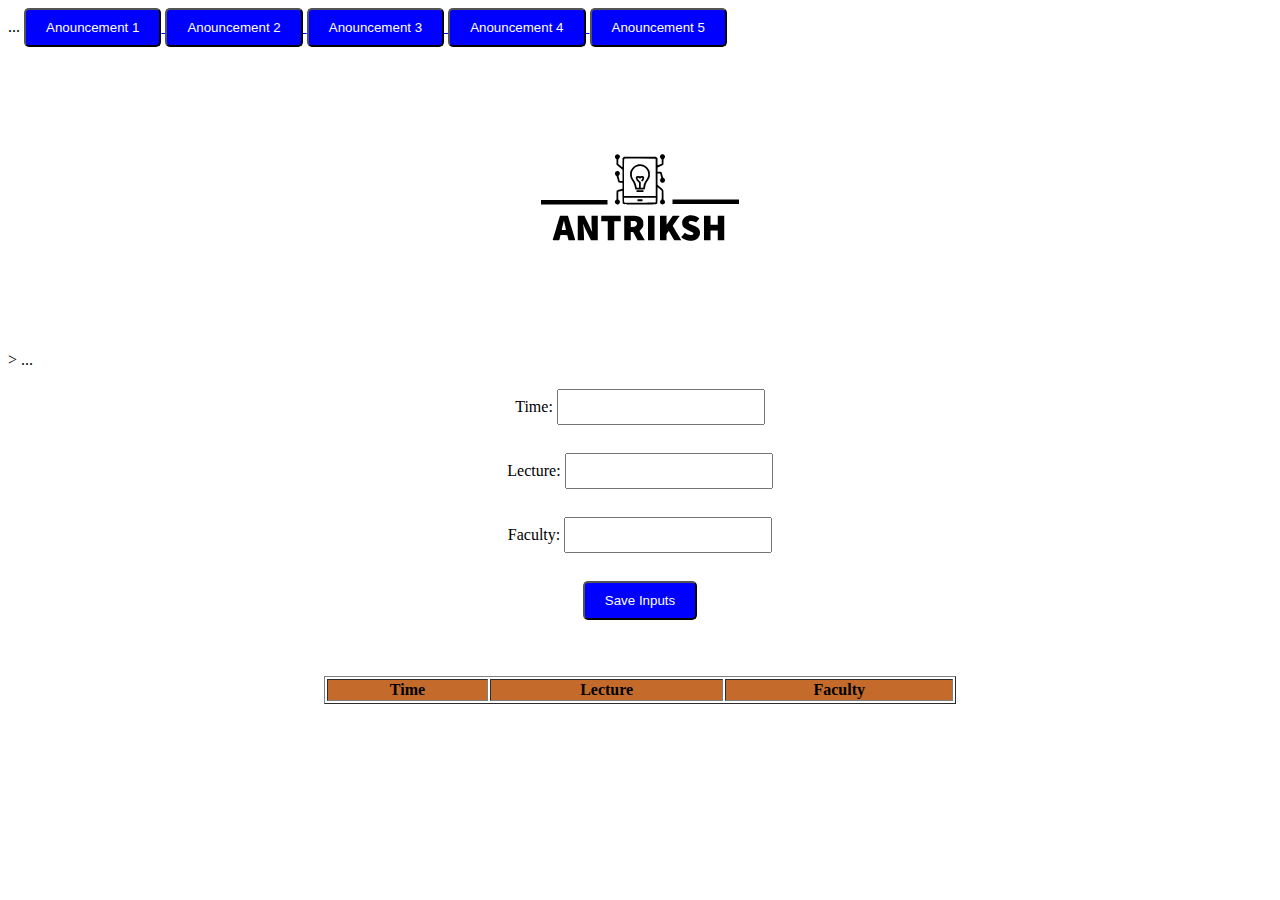
<file: index.html>
<!DOCTYPE html>
<html>
  <head>
    <title>Antrish</title>
  </head>
  <body>
    ...
    <a href="new.html"target="_blank"><button>Anouncement 1</button>
    </a>
    <a href="new.html"target="_blank"><button>Anouncement 2</button>
    </a>
    <a href="new.html"target="_blank"><button>Anouncement 3</button>
    </a>
    <a href="new.html"target="_blank"><button>Anouncement 4</button>
    </a>
    <a href="new.html"target="_blank"><button>Anouncement 5</button>
    </a>
  
      <div style="text-align: center;"><img src="logo img/download.svg" 
        style="width: 300px; height: 300px;"></div>
       >
    </a>
    ...
  </body>
</html>

<html>
    <head>
        <link rel="stylesheet" href="css of display/css.css">
       
        </head>
  <body>
    <form>
      <label for="input1">Time:</label>
      <input type="text" id="input1" name="input1"><br><br>
      <label for="input2">Lecture:</label>
      <input type="text" id="input2" name="input2"><br><br>
      <label for="input3">Faculty:</label>
      <input type="text" id="input3" name="input3"><br><br>
      <button type="button" onclick="saveInputs()">Save Inputs</button>
    </form>
    <br><br>
    <table id="list" border="1">
      <tr>
        <th>Time</th>
        <th>Lecture</th>
        <th>Faculty</th>
      </tr>
    </table>
    <script>
      function saveInputs() {
        var input1 = document.getElementById("input1").value;
        var input2 = document.getElementById("input2").value;
        var input3 = document.getElementById("input3").value;
        var table = document.getElementById("list");

        var row = table.insertRow();
        var cell1 = row.insertCell(0);
        var cell2 = row.insertCell(1);
        var cell3 = row.insertCell(2);
        cell1.innerHTML = input1;
        cell2.innerHTML = input2;
        cell3.innerHTML = input3;
        
        cell1.setAttribute("contentEditable","true");
        cell2.setAttribute("contentEditable","true");
        cell3.setAttribute("contentEditable","true");
      }
    </script>
  </body>
</html>
</file>
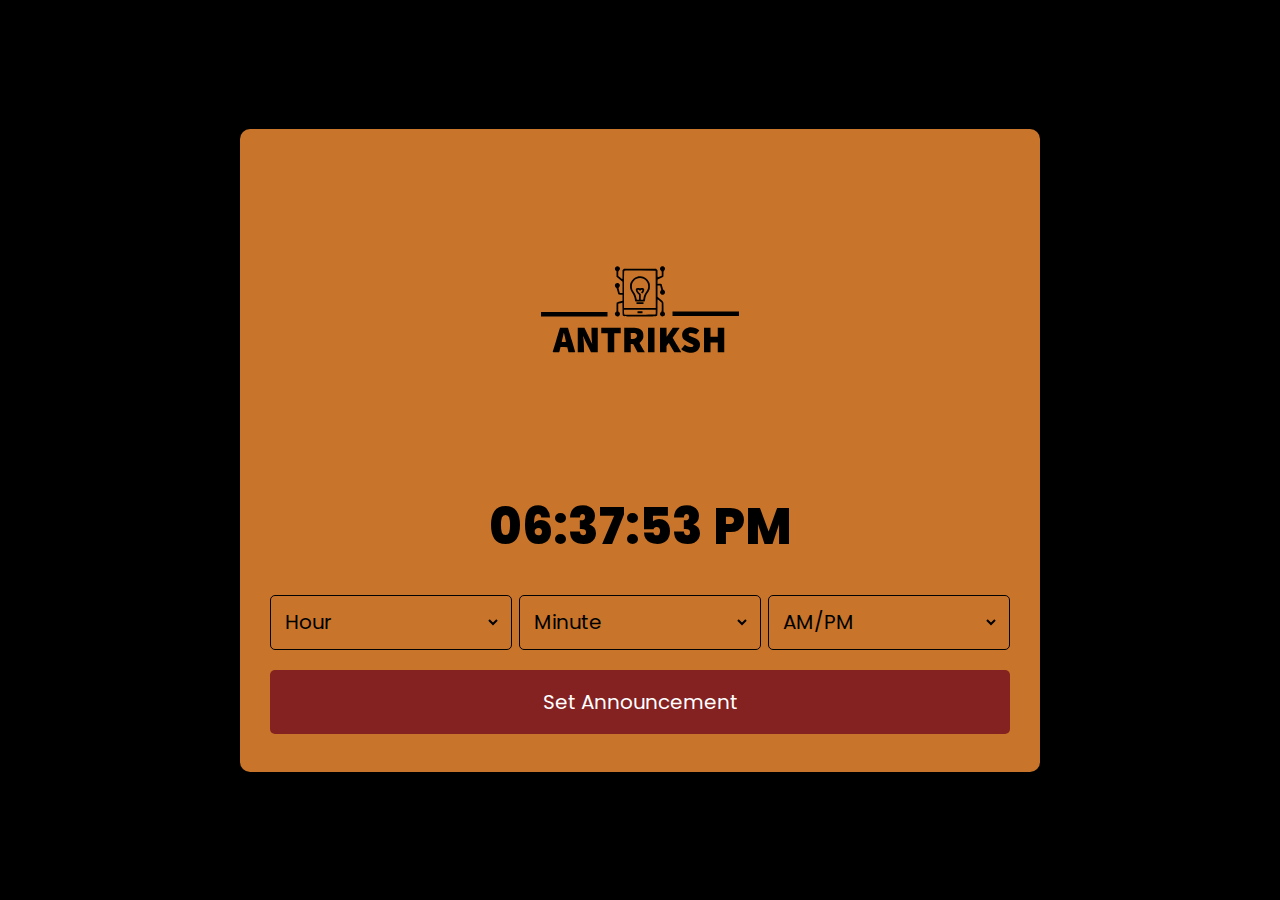
<file: new.html>
<!DOCTYPE html>
<html lang="en" dir="ltr">
  <head>
    <meta charset="utf-8">
    <title>anouncement system</title>
    <link rel="stylesheet" href="css of audio/style.css">
    <meta name="viewport" content="width=device-width, initial-scale=1.0">
  </head>
  <body>
    <div class="wrapper">
      <img src="logo img/download.svg" alt="logo">
      <h1>00:00:00 PM</h1>
      <div class="content">
        <div class="column">
          <select>
            <option value="Hour" selected disabled hidden>Hour</option>
          </select>
        </div>
        <div class="column">
          <select>
            <option value="Minute" selected disabled hidden>Minute</option>
          </select>
        </div>
        <div class="column">
          <select>
            <option value="AM/PM" selected disabled hidden>AM/PM</option>
          </select>
        </div>
      </div>
      <button>Set Announcement</button>
    </div>

    <script>
      const currentTime = document.querySelector("h1"),
content = document.querySelector(".content"),
selectMenu = document.querySelectorAll("select"),
setAlarmBtn = document.querySelector("button");

let alarmTime, isAlarmSet,
ringtone = new Audio("music/bonespaglasongs_BMeuFKa9.mp3");

for (let i = 12; i > 0; i--) {
    i = i < 10 ? `0${i}` : i;
    let option = `<option value="${i}">${i}</option>`;
    selectMenu[0].firstElementChild.insertAdjacentHTML("afterend", option);
}

for (let i = 59; i >= 0; i--) {
    i = i < 10 ? `0${i}` : i;
    let option = `<option value="${i}">${i}</option>`;
    selectMenu[1].firstElementChild.insertAdjacentHTML("afterend", option);
}

for (let i = 2; i > 0; i--) {
    let ampm = i == 1 ? "AM" : "PM";
    let option = `<option value="${ampm}">${ampm}</option>`;
    selectMenu[2].firstElementChild.insertAdjacentHTML("afterend", option);
}

setInterval(() => {
    let date = new Date(),
    h = date.getHours(),
    m = date.getMinutes(),
    s = date.getSeconds(),
    ampm = "AM";
    if(h >= 12) {
        h = h - 12;
        ampm = "PM";
    }
    h = h == 0 ? h = 12 : h;
    h = h < 10 ? "0" + h : h;
    m = m < 10 ? "0" + m : m;
    s = s < 10 ? "0" + s : s;
    currentTime.innerText = `${h}:${m}:${s} ${ampm}`;

    if (alarmTime === `${h}:${m} ${ampm}`) {
        ringtone.play();
        ringtone.loop = true;
    }
});

function setAlarm() {
    if (isAlarmSet) {
        alarmTime = "";
        ringtone.pause();
        content.classList.remove("disable");
        setAlarmBtn.innerText = "Set Alarm";
        return isAlarmSet = false;
    }

    let time = `${selectMenu[0].value}:${selectMenu[1].value} ${selectMenu[2].value}`;
    if (time.includes("Hour") || time.includes("Minute") || time.includes("AM/PM")) {
        return alert("Please, select a valid time to set Alarm!");
    }
    alarmTime = time;
    isAlarmSet = true;
    content.classList.add("disable");
    setAlarmBtn.innerText = "Clear Announcement";
}

setAlarmBtn.addEventListener("click", setAlarm);
      </script>

  </body>
</html>
</file>
<file: css of display/css.css>
table {
  width: 50%; /* Sets the width of the table to 80% of the container */
  margin: auto; /* Centers the table horizontally on the page */
}

#list th {
  background-color: rgb(196, 107, 43); /* Changes the background color of the table header cells to lightgray */
  text-align: center; /* Centers the text within the table header cells */
}

#list td {
  text-align: center; /* Centers the text within the table data cells */
}

#input1, #input2, #input3 {
  width: 200px; /* Changes the width of the input fields to 200px */
  height: 30px; /* Changes the height of the input fields to 30px */
  margin-bottom: 10px; /* Adds a margin of 10px to the bottom of the input fields */
}

form {
  margin: 20px 0; /* Adds a margin of 20px to the top and bottom of the form */
  text-align: center; /* Centers the form on the page */
}

button {
  background-color: blue; /* Changes the background color of the button to blue */
  color: white; /* Changes the text color of the button to white */
  padding: 10px 20px; /* Adds padding of 10px to the top and bottom and 20px to the left and right of the button */
  border-radius: 5px; /* Rounds the corners of the button with a 5px border radius */
}

.anouncement {
  color: green; /* Changes the text color of all elements with the class "anouncement" to green */
  font-size: 25px; /* Changes the text size of all elements with the class "anouncement" to 25px */
}
</file>
<file: css of audio/style.css>
@import url('https://fonts.googleapis.com/css2?family=Poppins:wght@400;500;600&display=swap');
*{
  margin: 0;
  padding: 0;
  box-sizing: border-box;
  font-family: 'Poppins', sans-serif;
}
body, .wrapper, .content{
  display: flex;
  align-items: center;
  justify-content: center;
}
body{
  padding: 0 10px;
  min-height: 100vh;
  background: #000000;
}
.wrapper{
  width: 800px;
  padding: 30px 30px 38px;
  background: rgb(200, 116, 42);
  border-radius: 10px;
  flex-direction: column;
  box-shadow: 0 10px 25px rgba(0,0,0,0.1);
}
.wrapper img{
  max-width: 300px;
}
.wrapper h1{
  font-size: 50px;
  font-weight: 800;
  margin: 30px 0;
}
.wrapper .content{
  width: 100%;
  justify-content: space-between;
}
.content.disable{
  cursor: no-drop;
}
.content .column{
  padding: 0 10px;
  border-radius: 5px;
  border: 1px solid #020202;
  width: calc(100% / 3 - 5px);
}
.content.disable .column{
  opacity: 0.6;
  pointer-events: none;
}
.column select{
  width: 100%;
  height: 53px;
  border: none;
  outline: none;
  background: none;
  font-size: 20px;
}
.wrapper button{
  width: 100%;
  border: none;
  outline: none;
  color: rgb(255, 255, 255);
  cursor: pointer;
  font-size: 20px;
  padding: 17px 0;
  margin-top: 20px;
  border-radius: 5px;
  background: #842121;
}
</file>
